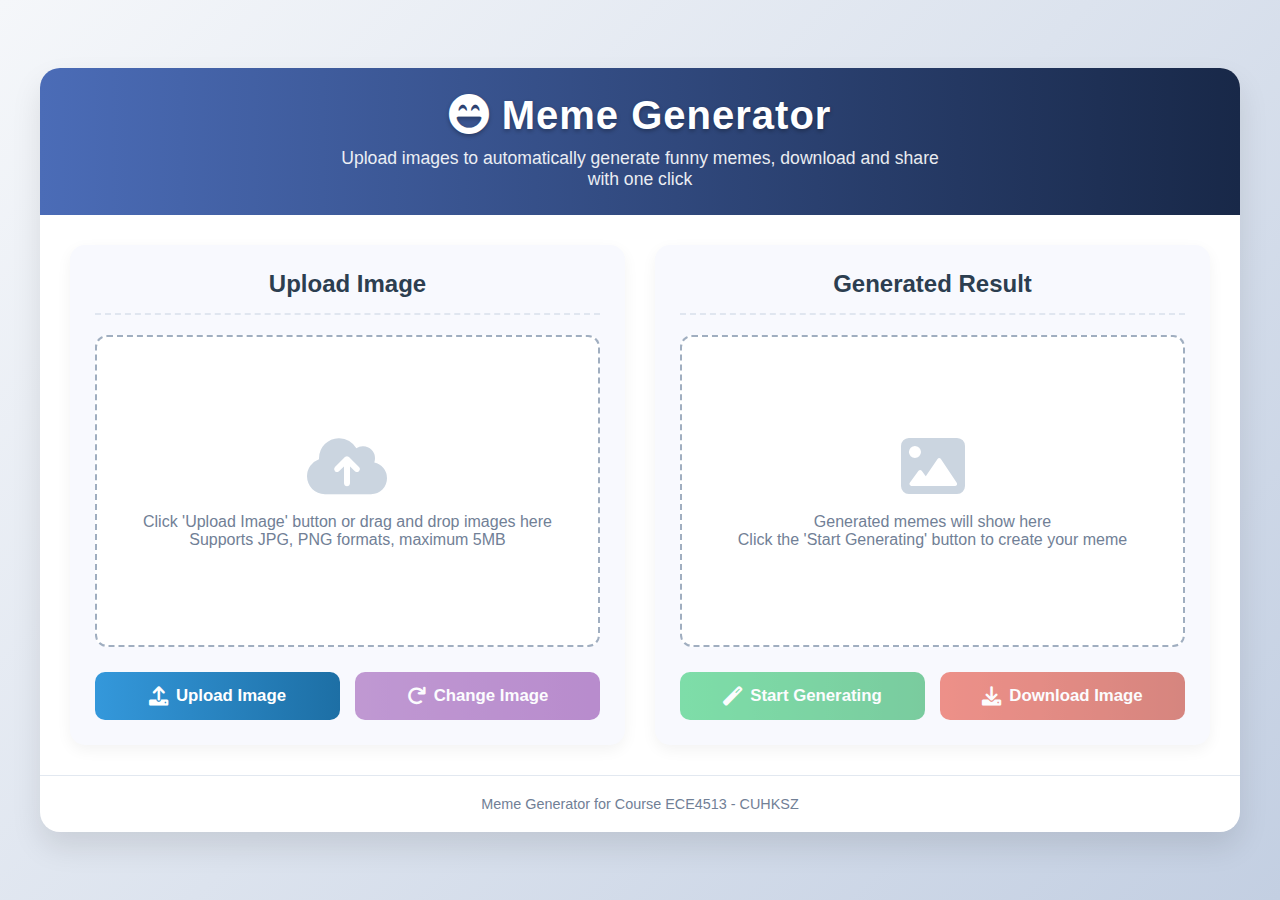
<file: templates/index.html>
<!DOCTYPE html>
<html lang="zh-CN">
<head>
    <meta charset="UTF-8">
    <meta name="viewport" content="width=device-width, initial-scale=1.0">
    <title>Meme Generator</title>
    <style>
        * {
            margin: 0;
            padding: 0;
            box-sizing: border-box;
            font-family: 'Segoe UI', 'Microsoft YaHei', sans-serif;
        }

        body {
            background: linear-gradient(135deg, #f5f7fa 0%, #c3cfe2 100%);
            min-height: 100vh;
            padding: 20px;
            display: flex;
            justify-content: center;
            align-items: center;
        }

        .container {
            width: 100%;
            max-width: 1200px;
            background-color: white;
            border-radius: 20px;
            box-shadow: 0 15px 30px rgba(0, 0, 0, 0.1);
            overflow: hidden;
        }

        header {
            background: linear-gradient(90deg, #4b6cb7 0%, #182848 100%);
            color: white;
            text-align: center;
            padding: 25px 20px;
            position: relative;
        }

        h1 {
            font-size: 2.5rem;
            margin-bottom: 10px;
            letter-spacing: 1px;
            text-shadow: 0 2px 4px rgba(0,0,0,0.3);
        }

        .subtitle {
            font-size: 1.1rem;
            opacity: 0.9;
            max-width: 600px;
            margin: 0 auto;
        }

        .content {
            display: flex;
            padding: 30px;
            gap: 30px;
        }

        @media (max-width: 768px) {
            .content {
                flex-direction: column;
            }
        }

        .panel {
            flex: 1;
            background: #f8f9fe;
            border-radius: 15px;
            padding: 25px;
            box-shadow: 0 5px 15px rgba(0, 0, 0, 0.05);
            display: flex;
            flex-direction: column;
            min-height: 500px;
        }

        .panel h2 {
            text-align: center;
            color: #2c3e50;
            margin-bottom: 20px;
            padding-bottom: 15px;
            border-bottom: 2px dashed #e0e6f0;
        }

        .image-container {
            flex: 1;
            border: 2px dashed #a0aec0;
            border-radius: 12px;
            background: white;
            display: flex;
            justify-content: center;
            align-items: center;
            overflow: hidden;
            margin-bottom: 25px;
            position: relative;
        }

        .image-container img {
            max-width: 100%;
            max-height: 100%;
            display: none;
        }

        .placeholder {
            text-align: center;
            color: #718096;
            padding: 20px;
        }

        .placeholder i {
            font-size: 4rem;
            color: #cbd5e0;
            margin-bottom: 15px;
            display: block;
        }

        .buttons {
            display: grid;
            grid-template-columns: 1fr 1fr;
            gap: 15px;
            margin-top: auto;
        }

        .btn {
            padding: 14px 20px;
            border: none;
            border-radius: 10px;
            font-size: 1.05rem;
            font-weight: 600;
            cursor: pointer;
            transition: all 0.3s ease;
            display: flex;
            align-items: center;
            justify-content: center;
            gap: 8px;
        }

        .btn i {
            font-size: 1.2rem;
        }

        .btn-upload {
            background: linear-gradient(90deg, #3498db 0%, #1d6fa5 100%);
            color: white;
        }

        .btn-generate {
            background: linear-gradient(90deg, #2ecc71 0%, #27ae60 100%);
            color: white;
        }

        .btn-download {
            background: linear-gradient(90deg, #e74c3c 0%, #c0392b 100%);
            color: white;
        }

        .btn-reset {
            background: linear-gradient(90deg, #9b59b6 0%, #8e44ad 100%);
            color: white;
        }

        .btn:hover {
            transform: translateY(-3px);
            box-shadow: 0 5px 15px rgba(0, 0, 0, 0.1);
        }

        .btn:active {
            transform: translateY(1px);
        }

        .btn:disabled {
            opacity: 0.6;
            cursor: not-allowed;
            transform: none;
            box-shadow: none;
        }

        .progress-container {
            display: none;
            text-align: center;
            padding: 15px;
        }

        .progress-bar {
            height: 12px;
            background-color: #edf2f7;
            border-radius: 10px;
            overflow: hidden;
            margin-top: 10px;
        }

        .progress {
            height: 100%;
            background: linear-gradient(90deg, #4b6cb7 0%, #182848 100%);
            width: 0%;
            border-radius: 10px;
            transition: width 0.4s ease;
        }

        .processing {
            display: none;
            text-align: center;
            padding: 20px;
            color: #4a5568;
        }

        .spinner {
            width: 50px;
            height: 50px;
            border: 5px solid rgba(75, 108, 183, 0.2);
            border-top: 5px solid #4b6cb7;
            border-radius: 50%;
            animation: spin 1s linear infinite;
            margin: 0 auto 20px;
        }

        @keyframes spin {
            0% { transform: rotate(0deg); }
            100% { transform: rotate(360deg); }
        }

        footer {
            text-align: center;
            padding: 20px;
            color: #718096;
            font-size: 0.9rem;
            border-top: 1px solid #e2e8f0;
        }
    </style>
    <link rel="stylesheet" href="https://cdnjs.cloudflare.com/ajax/libs/font-awesome/6.0.0/css/all.min.css">
</head>
<body>
    <div class="container">
        <header>
            <h1><i class="fas fa-laugh-beam"></i> Meme Generator</h1>
            <p class="subtitle">Upload images to automatically generate funny memes, download and share with one click</p>
        </header>

        <div class="content">
            <div class="panel">
                <h2>Upload Image</h2>
                <div class="image-container" id="upload-container">
                    <div class="placeholder">
                        <i class="fas fa-cloud-upload-alt"></i>
                        <p>Click 'Upload Image' button or drag and drop images here</p>
                        <p class="small">Supports JPG, PNG formats, maximum 5MB</p>
                    </div>
                    <img id="uploaded-image" alt="Uploaded Image">
                </div>
                <div class="buttons">
                    <button class="btn btn-upload" id="upload-btn">
                        <i class="fas fa-upload"></i> Upload Image
                    </button>
                    <button class="btn btn-reset" id="reset-btn" disabled>
                        <i class="fas fa-redo"></i> Change Image
                    </button>
                </div>
            </div>

            <div class="panel">
                <h2>Generated Result</h2>
                <div class="image-container" id="result-container">
                    <div class="placeholder">
                        <i class="fas fa-image"></i>
                        <p>Generated memes will show here</p>
                        <p class="small">Click the 'Start Generating' button to create your meme</p>
                    </div>
                    <img id="generated-image" alt="Generated Memes">
                </div>

                <div class="processing" id="processing">
                    <div class="spinner"></div>
                    <p>Generating memes, please wait...</p>
                    <p>Analyzing face · Adding creative text · Generating meme</p>
                </div>

                <div class="buttons">
                    <button class="btn btn-generate" id="generate-btn" disabled>
                        <i class="fas fa-magic"></i> Start Generating
                    </button>
                    <button class="btn btn-download" id="download-btn" disabled>
                        <i class="fas fa-download"></i> Download Image
                    </button>
                </div>
            </div>
        </div>

        <footer>
            <p>Meme Generator for Course ECE4513 - CUHKSZ</p>
        </footer>
    </div>

    <script>

        document.addEventListener('DOMContentLoaded', function() {
            const uploadContainer = document.getElementById('upload-container');
            const uploadedImage = document.getElementById('uploaded-image');
            const generatedImage = document.getElementById('generated-image');
            const resultContainer = document.getElementById('result-container');
            const uploadBtn = document.getElementById('upload-btn');
            const resetBtn = document.getElementById('reset-btn');
            const generateBtn = document.getElementById('generate-btn');
            const downloadBtn = document.getElementById('download-btn');
            const processingDiv = document.getElementById('processing');
            const fileInput = document.createElement('input');

            fileInput.type = 'file';
            fileInput.accept = 'image/*';
            fileInput.style.display = 'none';
            document.body.appendChild(fileInput);

            let currentFile = null;
            let processedImageUrl = null;

            uploadBtn.addEventListener('click', () => {
                fileInput.click();
            });

            fileInput.addEventListener('change', function(e) {
                if (this.files && this.files[0]) {
                    currentFile = this.files[0];

                    if (!currentFile.type.match('image.*')) {
                        alert('Please upload image file (JPG, PNG)');
                        return;
                    }

                    if (currentFile.size > 5 * 1024 * 1024) {
                        alert('Image size cannot exceed 5MB');
                        return;
                    }

                    const reader = new FileReader();

                    reader.onload = function(e) {
                        uploadedImage.src = e.target.result;
                        uploadedImage.style.display = 'block';
                        uploadContainer.querySelector('.placeholder').style.display = 'none';

                        resetBtn.disabled = false;
                        generateBtn.disabled = false;

                        generatedImage.style.display = 'none';
                        resultContainer.querySelector('.placeholder').style.display = 'block';
                        downloadBtn.disabled = true;
                    }

                    reader.readAsDataURL(currentFile);
                }
            });

            resetBtn.addEventListener('click', () => {
                fileInput.value = '';
                fileInput.click();
            });

            uploadContainer.addEventListener('dragover', (e) => {
                e.preventDefault();
                uploadContainer.style.borderColor = '#3498db';
                uploadContainer.style.backgroundColor = '#f0f7ff';
            });

            uploadContainer.addEventListener('dragleave', () => {
                uploadContainer.style.borderColor = '#a0aec0';
                uploadContainer.style.backgroundColor = 'white';
            });

            uploadContainer.addEventListener('drop', (e) => {
                e.preventDefault();
                uploadContainer.style.borderColor = '#a0aec0';
                uploadContainer.style.backgroundColor = 'white';

                if (e.dataTransfer.files && e.dataTransfer.files[0]) {
                    currentFile = e.dataTransfer.files[0];
                    fileInput.files = e.dataTransfer.files;
                    const event = new Event('change', { bubbles: true });
                    fileInput.dispatchEvent(event);
                }
            });

            generateBtn.addEventListener('click', () => {
                if (!currentFile) return;

                resultContainer.querySelector('.placeholder').style.display = 'none';
                generatedImage.style.display = 'none';
                processingDiv.style.display = 'block';
                generateBtn.disabled = true;

                const formData = new FormData();
                formData.append('image', currentFile);

                fetch('/generate', {
                    method: 'POST',
                    body: formData
                })
                .then(response => {
                    if (!response.ok) {
                        return response.json().then(err => { throw new Error(err.error) });
                    }
                    return response.json();
                })
                .then(data => {
                    generatedImage.src = data.processed + '?' + new Date().getTime();
                    generatedImage.style.display = 'block';
                    processingDiv.style.display = 'none';
                    downloadBtn.disabled = false;

                    processedImageUrl = data.processed;
                })
                .catch(error => {
                    console.error('Error:', error);
                    processingDiv.style.display = 'none';
                    resultContainer.querySelector('.placeholder').style.display = 'block';
                    generateBtn.disabled = false;
                    alert('Error: ' + error.message);
                });
            });

            downloadBtn.addEventListener('click', () => {
                if (!processedImageUrl) return;

                const a = document.createElement('a');
                a.href = processedImageUrl;
                a.download = 'meme_' + new Date().getTime() + '.jpg';
                document.body.appendChild(a);
                a.click();
                document.body.removeChild(a);
            });
        });
    </script>
</body>
</html>
</file>
